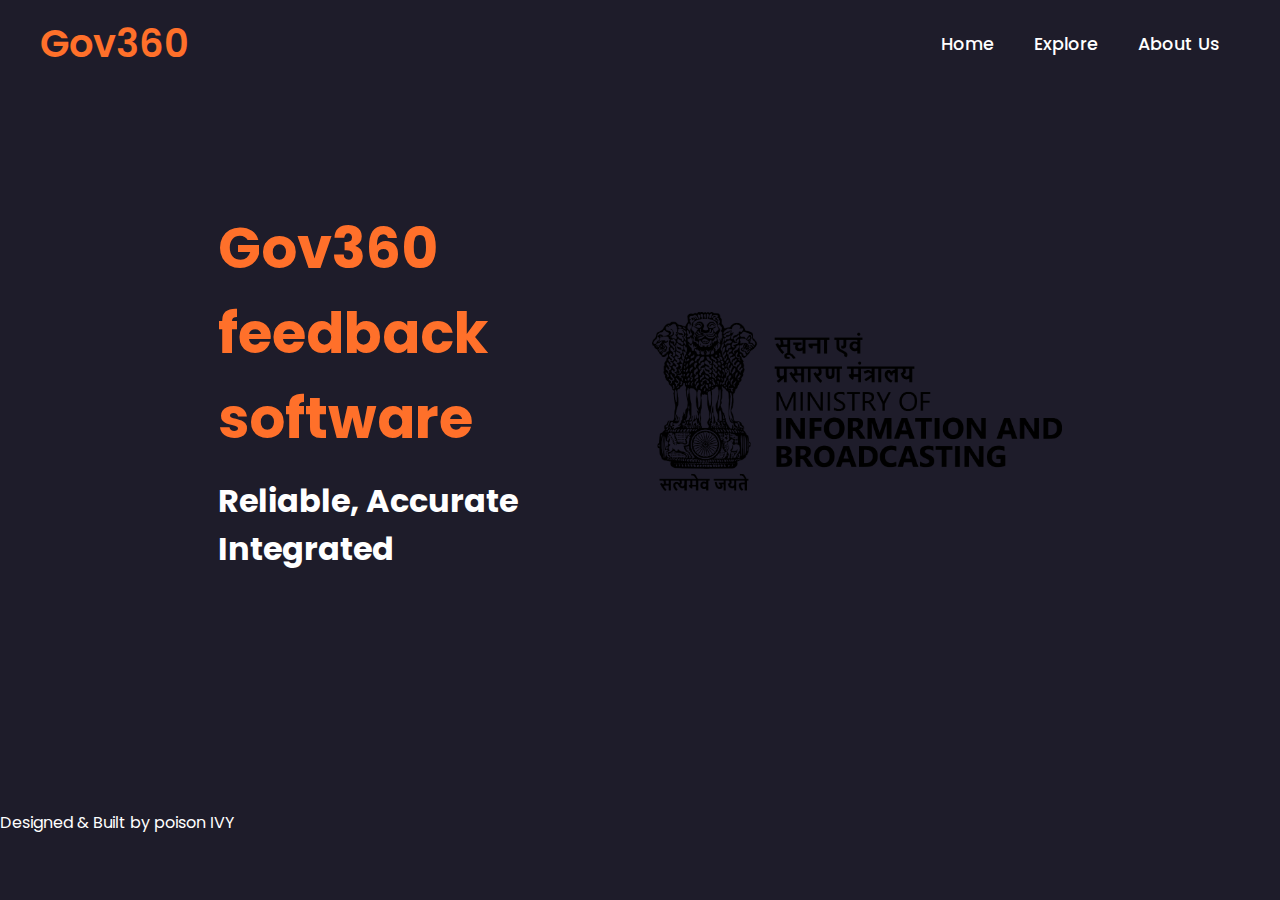
<file: index.html>
<!DOCTYPE html>
<html lang="en">
<head>
    <meta charset="UTF-8" />
    <meta name="viewport" content="width=device-width, initial-scale=1.0" />
    <title>Gov360</title>
    <link
      rel="stylesheet"
      href="https://unpkg.com/boxicons@latest/css/boxicons.min.css"
    />
    <link rel="preconnect" href="https://fonts.googleapis.com" />
    <link rel="preconnect" href="https://fonts.gstatic.com" crossorigin />
    <link
      href="https://fonts.googleapis.com/css2?family=Bigelow+Rules&family=Inter:wght@400;600;700&family=Josefin+Sans:ital,wght@0,100;0,200;0,300;0,400;0,500;0,700;1,600&family=Poppins:wght@100;200;300;400;500;600;700;800;900&family=Spectral:wght@700&display=swap"
      rel="stylesheet"
    />
    <link rel="stylesheet" type="text/css" href="./css/style.css" />
</head>
<body>

      <!-- top navbar -->
    
    <!-- top navbar -->

    <header>
      <a href="#" class="logo">Gov360</a>
      <div class="bx bx-menu" id="menu-icon"></div>

      <ul class="navbar">
        <li><a href="#home">Home</a></li>
        <li><a href="Explore.html">Explore</a></li>
        <li><a href="about.html">About Us</a></li>
      </ul>
    </header>

    <section class="home" id="home">
      <div class="home-text">
        <h1>Gov360 feedback software</h1>
        <h2>
          Reliable, Accurate
          <br />
          Integrated
        </h2>
      </div>
      <div class="home-img">
        <img src="img/home.png" />
      </div>
    </section>

    <footer>
    <div>
      Designed &amp; Built by poison IVY<br></br>
    </div>
    </footer>

    

    <script type="text/javascript" src="js/script.js"></script>

  </body>
</html>
</file>
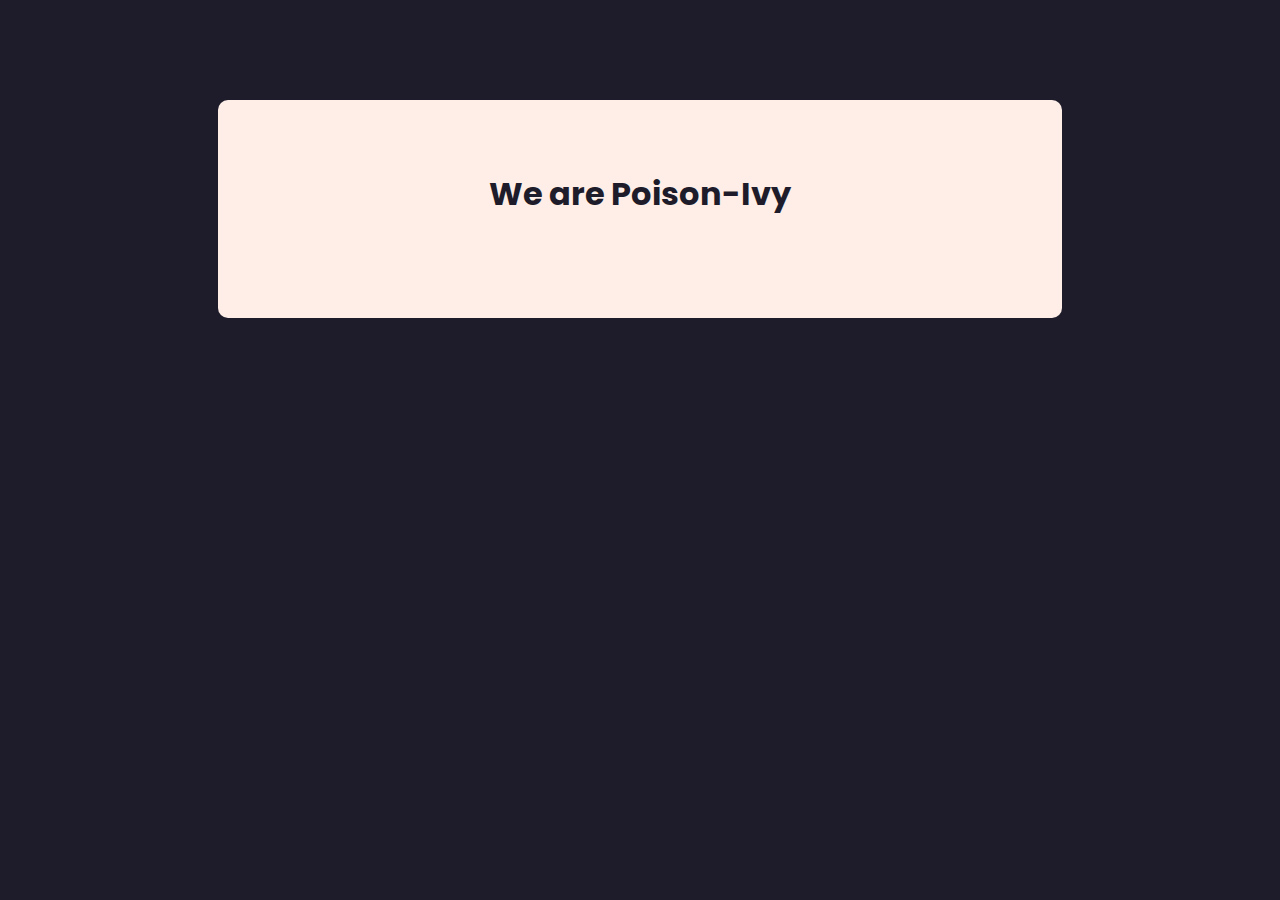
<file: about.html>
<!DOCTYPE html>
<html lang="en">
<head>
    <meta charset="UTF-8" />
    <meta name="viewport" content="width=device-width, initial-scale=1.0" />
    <title>Gov360</title>
    <link
      rel="stylesheet"
      href="https://unpkg.com/boxicons@latest/css/boxicons.min.css"
    />
    <link rel="preconnect" href="https://fonts.googleapis.com" />
    <link rel="preconnect" href="https://fonts.gstatic.com" crossorigin />
    <link
      href="https://fonts.googleapis.com/css2?family=Bigelow+Rules&family=Inter:wght@400;600;700&family=Josefin+Sans:ital,wght@0,100;0,200;0,300;0,400;0,500;0,700;1,600&family=Poppins:wght@100;200;300;400;500;600;700;800;900&family=Spectral:wght@700&display=swap"
      rel="stylesheet"
    />
    <link rel="stylesheet" type="text/css" href="./css/style.css" />
</head>
<body>
    <div class="cta">
      <h2>We are Poison-Ivy</h2>
      <div class="output-box" id="languageOutput">
        <!-- Language detection output will be displayed here -->
      </div>
    </div>
  </body>
</file>
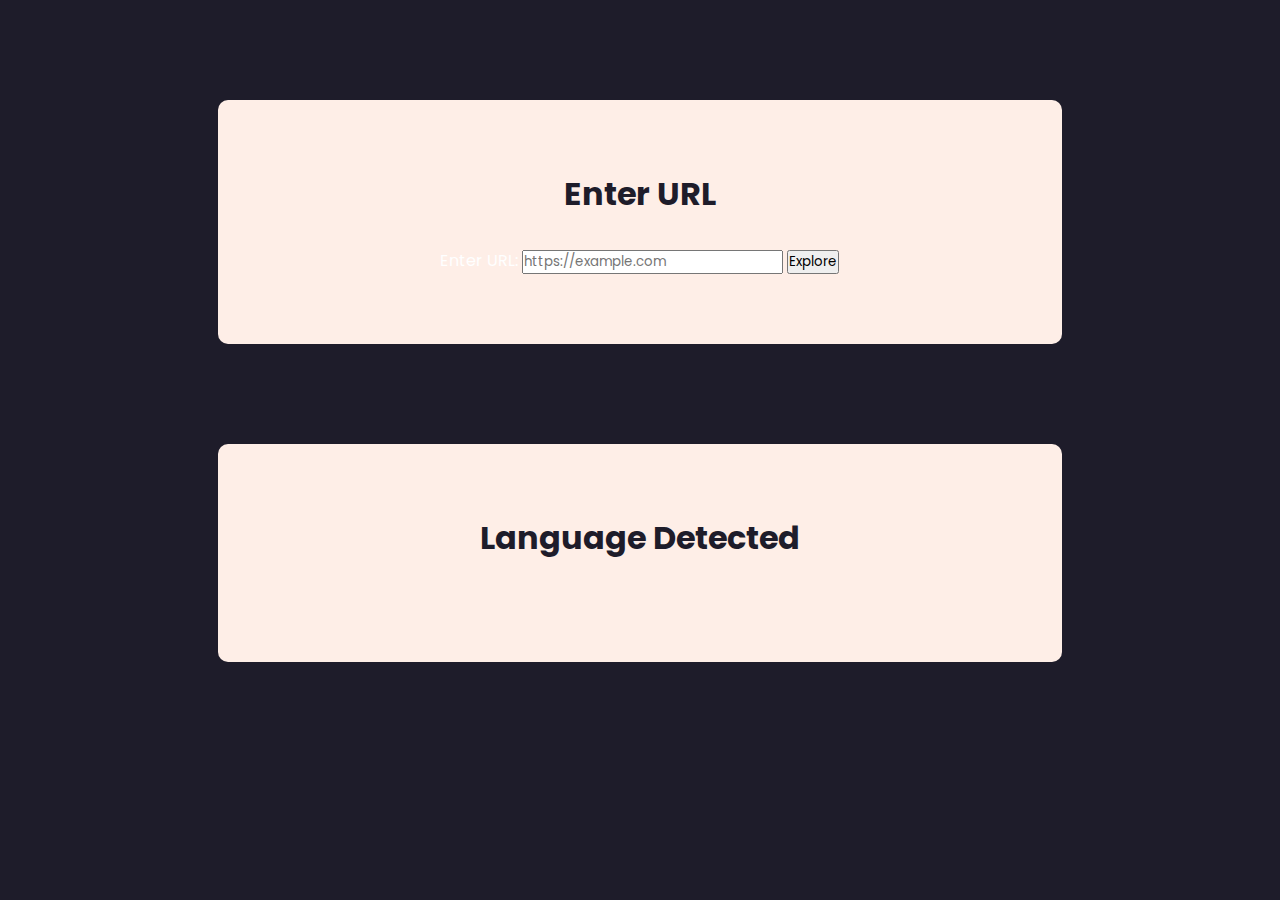
<file: Explore.html>
<!DOCTYPE html>
<html lang="en">
<head>
    <meta charset="UTF-8" />
    <meta name="viewport" content="width=device-width, initial-scale=1.0" />
    <title>Gov360</title>
    <link
      rel="stylesheet"
      href="https://unpkg.com/boxicons@latest/css/boxicons.min.css"
    />
    <link rel="preconnect" href="https://fonts.googleapis.com" />
    <link rel="preconnect" href="https://fonts.gstatic.com" crossorigin />
    <link
      href="https://fonts.googleapis.com/css2?family=Bigelow+Rules&family=Inter:wght@400;600;700&family=Josefin+Sans:ital,wght@0,100;0,200;0,300;0,400;0,500;0,700;1,600&family=Poppins:wght@100;200;300;400;500;600;700;800;900&family=Spectral:wght@700&display=swap"
      rel="stylesheet"
    />
    <link rel="stylesheet" type="text/css" href="./css/style.css" />
</head>
<body>
  <div class="cta">
    <h2>Enter URL</h2>
    <form>
      <label for="url-input">Enter URL:</label>
      <input type="url" id="url-input" class="url-input" placeholder="https://example.com" required>
      <button type="submit" class="submit-button">Explore</button>
    </form>
  </div>
</body>
<!-- language section niche chalu hua-->
<body>
  <div class="cta">
    <h2>Language Detected</h2>
    <div class="output-box" id="languageOutput">
      <!-- idhr language ayegi -->
    </div>
  </div>
</body>
</file>
<file: css/style.css>
* {
    padding: 0;
    margin: 0;
    box-sizing: border-box;
    font-family: 'Poppins', sans-serif;
    scroll-behavior: smooth;
    list-style: none;
    text-decoration: none;
}

:root {
    --main-color:#ff702a;
    --text-color:#fff;
    --bg-color:#1e1c2a;
    --big-font:5rem;
    --h2-font:2.25rem;
    --p-font:0.9rem;
}

*::selection{
    background: var(--main-color);
    color: #fff;
}

body {
    color: var(--text-color);
    background: var(--bg-color);
}

header {
    position: fixed;
    top: 0;
    right: 0;
    width: 100%;
    z-index: 1000;
    display: flex;
    align-items: center;
    justify-content: space-between;
    padding: 30px 170px;
    background: var(--bg-color);
}
.logo {
    color: var(--main-color);
    font-weight: 600;
    font-size: 2.4rem;
}

.navbar {
    display: flex;
}

.navbar a {
    color: var(--text-color);
    font-size: 1.1rem;
    padding: 10px 20px;
    font-weight: 500;
}

.navbar a:hover {
    color: var(--main-color);
    transition: .4s;
}

#menu-icon {
    font-size: 2rem;
    cursor: pointer;
    display: none;
}

section {
    padding: 70px 17%;
}

.home {
    width: 100%;
    min-height: 90vh;
    display: grid;
    grid-template-columns: repeat(2, 1fr);
    grid-gap: 1.5rem;
    align-items: center;
}

.home-img img {
    max-width: 100%;
    width: 600px;
    height: auto;
}

.home-text h1 {
    font-size: var(--big-font);
    color: var(--main-color);
}

.home-text h2 {
    font-size: var(--h2-font);
    margin: 1rem 0 2rem;
}

.login_btn{
    display: inline-block;
    padding: 10px 20px;
    background: var(--main-color);
    color: #fff;
    border-radius: 0.5rem;
}
.btn {
    display: inline-block;
    padding: 10px 20px;
    background: var(--main-color);
    color: #fff;
    border-radius: 0.5rem;
}

.btn:hover {
    transform: scale(1.2) translateY(10px);
    transition: .4s;
}

.about {
    display: grid;
    grid-template-columns: repeat(2, 2fr);
    grid-gap: 1.5rem;
    align-items: center;
}

.about-img img {
    max-width: 100%;
    width: 480px;
    height: auto;
}

.about-text span {
    color: var(--main-color);
    font-weight: 600;
}

.about-text h2 {
    font-size: var(--h2-font);
}

.about-text p {
    margin: 0.8rem 0 1.8rem;
    line-height: 1.7;
}

.heading {
    text-align: center;
}

.heading span {
    color: var(--main-color);
    font-weight: 600;
}

.heading h2 {
    font-size: var(--h2-font);
}

.menu-container {
    display: grid;
    grid-template-columns: repeat(auto-fit, minmax(220px, auto));
    grid-gap: 1.5rem;
    align-items: center;
}

.box {
    position: relative;
    margin-top: 4rem;
    height: auto;
    display: flex;
    flex-direction: column;
    align-items: center;
    justify-content: center;
    background: #feeee7;
    padding: 20px;
    border-radius: 0.5rem;
}

.box-img {
    width: 220px;
    height: 220px;
}

.box-img img {
    width: 100%;
    height: 100%;
}

.box h2 {
    font-size: 1.3rem;
    color: var(--bg-color);
}

.box h3 {
    color: var(--bg-color);
    font-size: 1rem;
    font-weight: 400;
    margin: 4px 0 10px;
}

.box span {
    font-size: var(--p-font);
    color: var(--main-color);
    font-weight: 600;
}

.box .bx {
    background: var(--main-color);
    position: absolute;
    right: 0;
    top: 0;
    font-size: 20px;
    padding: 7px 10px;
    border-radius: 0 0 .5rem 0 0 .5rem;
}

.service-container {
    display: grid;
    grid-template-columns: repeat(auto-fit, minmax(240px, auto));
    grid-gap: 1.5rem;
    margin-top: 4rem;
}

.s-box {
    text-align: center;
    padding: 20px 30px;
}

.s-box img {
    width: 90px;
}

.s-box h3 {
    margin: 4px 0 10px;
    color: var(--main-color);
    font-size: 1.2rem;
}

.s-box p {
    line-height: 1.7rem;
}

.cta {
    text-align: center;
    background: #feeee7;
    padding: 70px 0;
    text-align: center;
    width: 66%;
    margin: 100px auto;
    border-radius: 10px;
}

.cta h2 {
    font-size: 2rem;
    color: var(--bg-color);
    margin-bottom: 30px;
}

.main {
    display: flex;
    flex-wrap: wrap;
}

.footer {
    padding: 10px 0;
}

.col {
    width: 25%;
}

.col h4 {
    font-size: 1.2rem;
    color: var(--text-color);
    margin-bottom: 25px;
    position: relative;
}

.col h4::before {
    content: "";
    position: absolute;
    height: 2px;
    width: 50px;
    left: 0;
    bottom: -8px;
    background: var(--main-color);
}

.col ul li:not(:last-child) {
    margin-bottom: 15px;
}

.col ul li a {
    color: #9897a9;
    font-size: 1.1rem;
    display: block;
    text-transform: capitalize;
    transition: .4s;
}

.col ul li a:hover {
    color: var(--text-color);
    transform: translateX(-12px);
}

.col .social {
    width: 220px;
    display: flex;
    align-items: center;
    justify-content: space-between;
}

.col .social a {
    height: 40px;
    width: 40px;
    background: var(--main-color);
    color: var(--text-color);
    display: inline-flex;
    align-items: center;
    justify-content: center;
    font-size: 1.5rem;
    border-radius: 50%;
    transition: .4s;
}

.col .social a:hover {
    transform: scale(1.2);
    color: var(--bg-color);
    background: var(--text-color);
}

@media (max-width: 1560px) {
    header {
        padding: 15px 40px;
    }
    :root {
        --big-font:3.5rem;
        --h2-font:2rem;
    }
}

@media (max-width: 1140px) {
    section {
        padding: 50px 8%;
    }
    #menu-icon {
        display: initial;
        color: var(--text-color);
    }
    header .navbar {
        position: absolute;
        top: -400px;
        left: 0;
        right: 0;
        display: flex;
        flex-direction: column;
        text-align: center;
        background: #2b2640;
        transition: .3s;
    }
    header .navbar.active {
        top: 70px;
    }
    .navbar a{
        padding: 1.5rem;
        display: block;
    }
    .col {
        width: 50%;
        margin-bottom: 10px;
    }
}

@media (max-width: 720px) {
    header {
        padding: 10px 16px;
    }
    .home {
        grid-template-columns: 1fr;
        text-align: center;
    }
    .about {
        grid-template-columns: 1fr;
        text-align: center;
    }
    .about-img {
        order: 2;
    }
    section {
        padding: 100px 7%;
    }
}

@media (max-width: 575px) {
    .col {
        width: 100%;
    }
}
</file>
